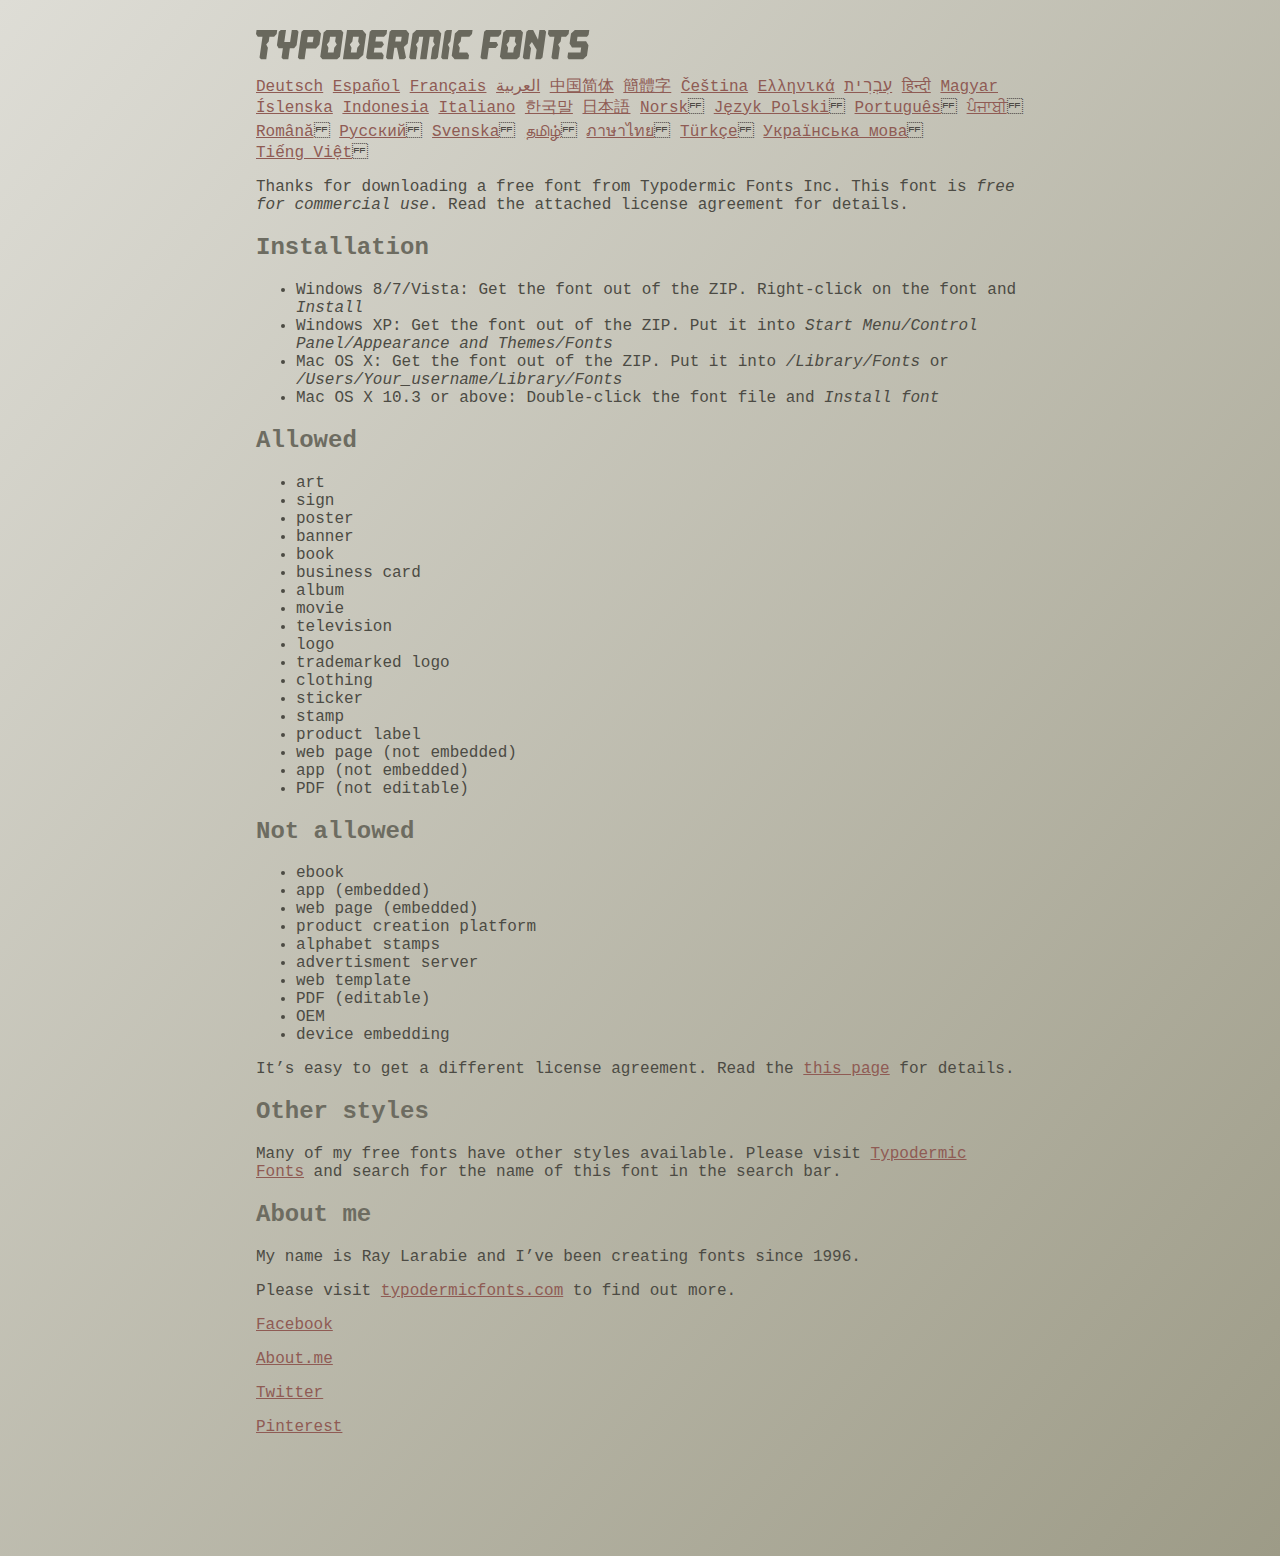
<file: crop_yield_estimator/assets/fonts/ethnocentric/read-this.html>
<head>
<meta http-equiv="Content-Type" content="text/html; charset=utf-8">
<title>Typodermic Fonts Inc. Freeware Font instructions 2014</title>
<style type="text/css">
body {
	margin:30px 20% 120px 20%;
	padding:0px;
	font-family:Consolas, Courier, sans-serif;
	color:#4c4b44;
	background-color:#c2c1b3;

/* IE10 Consumer Preview */ 
background-image: -ms-linear-gradient(top left, #DEDDD6 0%, #9D9B87 100%);

/* Mozilla Firefox */ 
background-image: -moz-linear-gradient(top left, #DEDDD6 0%, #9D9B87 100%);

/* Opera */ 
background-image: -o-linear-gradient(top left, #DEDDD6 0%, #9D9B87 100%);

/* Webkit (Safari/Chrome 10) */ 
background-image: -webkit-gradient(linear, left top, right bottom, color-stop(0, #DEDDD6), color-stop(1, #9D9B87));

/* Webkit (Chrome 11+) */ 
background-image: -webkit-linear-gradient(top left, #DEDDD6 0%, #9D9B87 100%);

/* W3C Markup, IE10 Release Preview */ 
background-image: linear-gradient(to bottom right, #DEDDD6 0%, #9D9B87 100%);

	}
h2 {color:#6d6c61;}
a {color:#8f5b54;}
a:hover {color:#ffffff; background-color:#9a998c;}
</style>
</head>

<body>

<svg width="350px" height="30px">
	<path fill="#69685D" d="M0,4.006L0.554,0h20.674l-0.553,4.006l-2.559,2.772h-4.688l-0.682,4.816l-2.515,3.026l1.663,3.07
		l-1.62,11.594H4.987l-1.448-1.79l2.94-20.716H1.791L0,4.006z"/>
	<path fill="#69685D" d="M35.8,0h5.285l1.408,1.791l-1.876,13.343l-2.515,3.111h-4.264l-1.534,11.04h-5.286l-1.449-1.79l1.322-9.25
		h-4.263l-1.705-3.111l1.875-13.343L24.76,0h5.242l-1.706,12.064h5.799L35.8,0z"/>
	<path fill="#69685D" d="M62.09,0l2.899,3.453L63.412,14.58l-3.496,3.962h-9.805l-1.491,10.742h-5.244l-1.493-1.79l3.625-25.704
		L47.469,0H62.09z M50.965,12.362h5.797l0.81-5.583h-5.799L50.965,12.362z"/>
	<path fill="#69685D" d="M64.256,26.642l3.367-24.041L70.523,0h14.664l2.132,2.601l-3.368,24.041l-2.856,2.643H66.431L64.256,26.642
		z M73.335,11.595l-2.514,3.026l1.663,3.07l-0.683,4.816H77.6l0.68-4.816l2.516-3.07l-1.663-3.026l0.681-4.816h-5.796L73.335,11.595
		z"/>
	<path fill="#69685D" d="M86.926,29.285L91.017,0h15.518l3.581,4.307l-2.899,20.673l-4.774,4.305H86.926z M96.345,11.595
		l-2.515,3.026l1.664,3.07l-0.683,4.816h5.798l0.681-4.816l2.516-3.07l-1.663-3.026l0.681-4.816h-5.796L96.345,11.595z"/>
	<path fill="#69685D" d="M127.114,29.285h-15.473l-1.492-1.79l3.624-25.704L115.731,0h15.389l-0.554,4.006l-2.557,2.772h-7.971
		l-0.684,4.816h6.906l1.662,3.026l-2.515,3.111h-6.905l-0.683,4.775h8.057l1.791,2.771L127.114,29.285z"/>
	<path fill="#69685D" d="M150.21,0l2.898,3.453l-1.405,9.977l-3.881,3.452l2.217,10.613l-1.748,1.79h-4.944l-2.387-11.553h-2.6
		l-1.622,11.553h-5.241l-1.493-1.79l3.624-25.704L135.588,0H150.21z M145.691,6.779h-5.796l-0.683,4.816h5.799L145.691,6.779z"/>
	<path fill="#69685D" d="M159.92,29.285h-5.242l-1.492-1.79l3.41-24.042L160.432,0h21.911l2.897,3.453l-3.409,24.042l-1.876,1.79
		h-5.284l1.617-11.594l2.517-3.07l-1.662-3.026l0.681-4.816h-4.092l-3.154,22.506h-6.522l3.155-22.506h-4.134l-0.683,4.816
		l-2.515,3.026l1.663,3.07L159.92,29.285z"/>
	<path fill="#69685D" d="M191.879,29.285h-5.244l-1.492-1.79l3.624-25.704L190.728,0h5.242l-1.619,11.595l-2.516,3.026l1.663,3.07
		L191.879,29.285z"/>
	<path fill="#69685D" d="M213.018,25.279l-0.554,4.006h-13.854l-2.899-3.494l3.156-22.338L202.702,0h13.854l-0.555,4.006
		l-2.558,2.772h-8.1l-0.683,4.816l-2.515,3.026l1.663,3.07l-0.683,4.816h8.1L213.018,25.279z"/>
	<path fill="#69685D" d="M226.007,29.285l-1.492-1.79l3.624-25.704L230.1,0h15.473l-0.554,4.006l-2.557,2.772h-8.058l-0.724,5.115
		h6.818l1.664,3.07l-2.557,3.11h-6.82l-1.535,11.211H226.007z"/>
	<path fill="#69685D" d="M243.903,26.642l3.368-24.041L250.17,0h14.663l2.131,2.601l-3.367,24.041l-2.855,2.643h-14.664
		L243.903,26.642z M252.983,11.595l-2.516,3.026l1.662,3.07l-0.681,4.816h5.796l0.684-4.816l2.515-3.07l-1.664-3.026l0.684-4.816
		h-5.798L252.983,11.595z"/>
	<path fill="#69685D" d="M280.639,19.822l-4.731-7.758l-2.516,3.069l1.662,3.069l-1.533,11.082h-5.244l-1.493-1.79l3.626-25.704
		L272.37,0h4.773l4.902,9.677L283.41,0h5.285l1.407,1.791l-3.623,25.704l-1.877,1.79h-5.285L280.639,19.822z"/>
	<path fill="#69685D" d="M291.926,4.006L292.48,0h20.674l-0.554,4.006l-2.557,2.772h-4.691l-0.681,4.816l-2.516,3.026l1.664,3.07
		l-1.621,11.594h-5.285l-1.451-1.79l2.942-20.716h-4.689L291.926,4.006z"/>
	<path fill="#69685D" d="M325.168,17.478h-9.209l-2.387-3.923l1.45-10.102L318.857,0h14.452l-0.682,4.86l-1.621,1.918h-9.506
		l-0.64,4.561h9.208l2.388,3.878l-1.493,10.572l-3.836,3.494h-14.579l-1.107-1.917l0.682-4.86h12.362L325.168,17.478z"/>
</svg>

<br>

<p translate="no">

<a href="http://translate.google.com/translate?hl=en&sl=en&tl=de&u=http://typodermicfonts.com/wp-content/uploads/2014/02/read-this.html&sandbox=0&usg=ALkJrhivq6___mill12Uw6fPvMWyJxstkw">Deutsch</a>

<a href="http://translate.google.com/translate?hl=en&sl=en&tl=es&u=http://typodermicfonts.com/wp-content/uploads/2014/02/read-this.html&sandbox=0&usg=ALkJrhjAt3cpinDeMTX6Ro8UcZFqaE8K5Q">Español</a>

<a href="http://translate.google.com/translate?hl=en&sl=en&tl=fr&u=http://typodermicfonts.com/wp-content/uploads/2014/02/read-this.html&sandbox=0&usg=ALkJrhjObLPhFyyhwigF-dBoOZ3eXYdDsw">Français</a>

<a href="http://translate.google.com/translate?hl=en&sl=en&tl=ar&u=http://typodermicfonts.com/wp-content/uploads/2014/02/read-this.html&sandbox=0&usg=ALkJrhg2hs-st3zodt-AjmoeuPHfyJsTEg">العربية</a>

<a href="http://translate.google.com/translate?hl=en&sl=en&tl=zh-CN&u=http://typodermicfonts.com/wp-content/uploads/2014/02/read-this.html&sandbox=0&usg=ALkJrhiilVnjG1Ks0DN7UyRqbKExhxAT-Q">中国简体</a>

<a href="http://translate.google.com/translate?hl=en&sl=en&tl=zh-TW&u=http://typodermicfonts.com/wp-content/uploads/2014/02/read-this.html&sandbox=0&usg=ALkJrhiSCPRAYToARlHI4kxIK9eCIFKQhw">簡體字</a>

<a href="http://translate.google.com/translate?hl=en&sl=en&tl=cs&u=http://typodermicfonts.com/wp-content/uploads/2014/02/read-this.html&sandbox=0&usg=ALkJrhj3z2HOOmCXLT-ApYW2SCeBvTGvTA">Čeština</a>

<a href="http://translate.google.com/translate?hl=en&sl=en&tl=el&u=http://typodermicfonts.com/wp-content/uploads/2014/02/read-this.html&sandbox=0&usg=ALkJrhhoORG-43TvZ2NVrll3T0oyOZE0VA">Ελληνικά</a>

<a href="http://translate.google.com/translate?hl=en&sl=en&tl=iw&u=http://typodermicfonts.com/wp-content/uploads/2014/02/read-this.html&sandbox=0&usg=ALkJrhiP4kLXdDxVNuV6-9tHJ8Tbt-1xKw">עִבְרִית</a>

<a href="http://translate.google.com/translate?hl=en&sl=en&tl=hi&u=http://typodermicfonts.com/wp-content/uploads/2014/02/read-this.html&sandbox=0&usg=ALkJrhhJmUufReWrMTSaGKPPOqV7q5jpGQ">हिन्दी</a>

<a href="http://translate.google.com/translate?hl=en&sl=en&tl=hu&u=http://typodermicfonts.com/wp-content/uploads/2014/02/read-this.html&sandbox=0&usg=ALkJrhgfcL_UwP3jkr6Vvq35rkhETFuTug">Magyar</a>

<a href="http://translate.google.com/translate?hl=en&sl=en&tl=is&u=http://typodermicfonts.com/wp-content/uploads/2014/02/read-this.html&sandbox=0&usg=ALkJrhjpK9lELyRP50Vv3RNgqCJDb6d-GQ">Íslenska</a>

<a href="http://translate.google.com/translate?hl=en&sl=en&tl=id&u=http://typodermicfonts.com/wp-content/uploads/2014/02/read-this.html&sandbox=0&usg=ALkJrhiExV3gmyXBUVqcwNiGiUWQSRrgIQ">Indonesia</a>

<a href="http://translate.google.com/translate?hl=en&sl=en&tl=it&u=http://typodermicfonts.com/wp-content/uploads/2014/02/read-this.html&sandbox=0&usg=ALkJrhgMr2_uulaLYRSFz8C34rtcbN6XEg">Italiano</a>

<a href="http://translate.google.com/translate?hl=en&sl=en&tl=ko&u=http://typodermicfonts.com/wp-content/uploads/2014/02/read-this.html&sandbox=0&usg=ALkJrhhl_nNXiOMIiBERq879UXH1XYfZGw">한국말</a>

<a href="http://translate.google.com/translate?hl=en&ie=UTF8&prev=_t&sl=en&tl=ja&u=http://typodermicfonts.com/wp-content/uploads/2014/02/read-this.html&sandbox=0&usg=ALkJrhi2FvSFgSUub72-Sq2moIRAosCiLA">日本語</a>

<a href="http://translate.google.com/translate?hl=en&sl=en&tl=no&u=http://typodermicfonts.com/wp-content/uploads/2014/02/read-this.html&sandbox=0&usg=ALkJrhhnf9AGd5hfxwA04e1w-tfYPha1ww">Norsk</a>
<a href="http://translate.google.com/translate?hl=en&sl=en&tl=pl&u=http://typodermicfonts.com/wp-content/uploads/2014/02/read-this.html&sandbox=0&usg=ALkJrhjZTe5eJRrZffLe0zgqEHPrMb8pOQ">Język&nbsp;Polski</a>
<a href="http://translate.google.com/translate?hl=en&sl=en&tl=pt-BR&u=http://typodermicfonts.com/wp-content/uploads/2014/02/read-this.html&sandbox=0&usg=ALkJrhg-zp3i6AcZCv02ONjZ5YvkcCFDBw">Português</a>
<a href="http://translate.google.com/translate?hl=en&sl=en&tl=pa&u=http://typodermicfonts.com/wp-content/uploads/2014/02/read-this.html&sandbox=0&usg=ALkJrhhPEMoYvW59_DJT7y6fxgG2IMh23A">ਪੰਜਾਬੀ</a>
<a href="http://translate.google.com/translate?hl=en&sl=en&tl=ro&u=http://typodermicfonts.com/wp-content/uploads/2014/02/read-this.html&sandbox=0&usg=ALkJrhgD0R8zxuQQh-YmFpQTJdvjhAYm2A">Română</a>
<a href="http://translate.google.com/translate?hl=en&sl=en&tl=ru&u=http://typodermicfonts.com/wp-content/uploads/2014/02/read-this.html&sandbox=0&usg=ALkJrhgI6c7Pd-FCcipT4xc2NPTefj5JJg">Русский</a>
<a href="http://translate.google.com/translate?hl=en&sl=en&tl=sv&u=http://typodermicfonts.com/wp-content/uploads/2014/02/read-this.html&sandbox=0&usg=ALkJrhhA8gW_-rjCbZQ5TK46zFMB3_StEQ">Svenska</a>
<a href="http://translate.google.com/translate?hl=en&sl=en&tl=ta&u=http://typodermicfonts.com/wp-content/uploads/2014/02/read-this.html&sandbox=0&usg=ALkJrhiwxxCEPzu3pHBXP-fbTZaOzYqe3g">தமிழ்</a>
<a href="http://translate.google.com/translate?hl=en&sl=en&tl=th&u=http://typodermicfonts.com/wp-content/uploads/2014/02/read-this.html&sandbox=0&usg=ALkJrhjP1N1DRUB1M81k5mi5KnRtt5C2-Q">ภาษาไทย</a>
<a href="http://translate.google.com/translate?hl=en&sl=en&tl=tr&u=http://typodermicfonts.com/wp-content/uploads/2014/02/read-this.html&sandbox=0&usg=ALkJrhiTYbD039OWznCcGyQnMy89_v-1gA">Türkçe</a>
<a href="http://translate.google.com/translate?hl=en&sl=en&tl=uk&u=http%3A%2F%2Ftypodermicfonts.com%2Fwp-content%2Fuploads%2F2014%2F02%2Fread-this.html">Українська&nbsp;мова</a>
<a href="http://translate.google.com/translate?hl=en&sl=en&tl=vi&u=http://typodermicfonts.com/wp-content/uploads/2014/02/read-this.html&sandbox=0&usg=ALkJrhirTQPOLCZognLpxOvJQT_158y07A">Tiếng&nbsp;Việt</a>
</p>


<p>Thanks for downloading a free font from <span translate="no">Typodermic Fonts Inc.</span> This font is <em>free for commercial use</em>. Read the attached license agreement for details.</p>


<h2>Installation</h2>

<ul>
<li>Windows 8/7/Vista: Get the font out of the ZIP. Right-click on the font and <em>Install</em>
<li>Windows XP: Get the font out of the ZIP. Put it into <cite translate="no">Start Menu/Control Panel/Appearance and Themes/Fonts</cite>
<li>Mac OS X: Get the font out of the ZIP. Put it into <cite translate="no">/Library/Fonts</cite> or <cite translate="no">/Users/Your_username/Library/Fonts</cite>
<li>Mac OS X 10.3 or above: Double-click the font file and <em>Install font</em>
</ul>


<h2>Allowed</h2>

<ul>
<li>art
<li>sign
<li>poster
<li>banner
<li>book
<li>business card
<li>album
<li>movie
<li>television
<li>logo
<li>trademarked logo
<li>clothing
<li>sticker
<li>stamp
<li>product label
<li>web page (not embedded)
<li>app (not embedded)
<li>PDF (not editable)
</ul>

<h2>Not allowed</h2>

<ul>
<li>ebook
<li>app (embedded)
<li>web page (embedded)
<li>product creation platform
<li>alphabet stamps
<li>advertisment server
<li>web template
<li>PDF (editable)
<li>OEM
<li>device embedding
</ul>

<p>It&rsquo;s easy to get a different license agreement. Read the <a href="http://typodermicfonts.com/custom/">this page</a> for details.</p>

<h2>Other styles</h2>

<p>Many of my free fonts have other styles available. Please visit <a href="http://typodermicfonts.com">Typodermic Fonts</a> and search for the name of this font in the search bar.</p>


<h2>About me</h2>

<p>My name is <span translate="no">Ray Larabie</span> and I&rsquo;ve been creating fonts since 1996.</p>

<p>Please visit <a href="http://typodermicfonts.com">typodermicfonts.com</a> to find out more.</p>

<p translate="no"><a href="https://www.facebook.com/pages/Typodermic-Fonts/7153899975">Facebook</a></p>
<p translate="no"><a href="http://about.me/raylarabie/#">About.me</a></p>
<p translate="no"><p><a href="https://twitter.com/typodermic">Twitter</a></p>
<p translate="no"><p><a href="http://www.pinterest.com/plywood747/">Pinterest</a></p>

</body>
</file>
